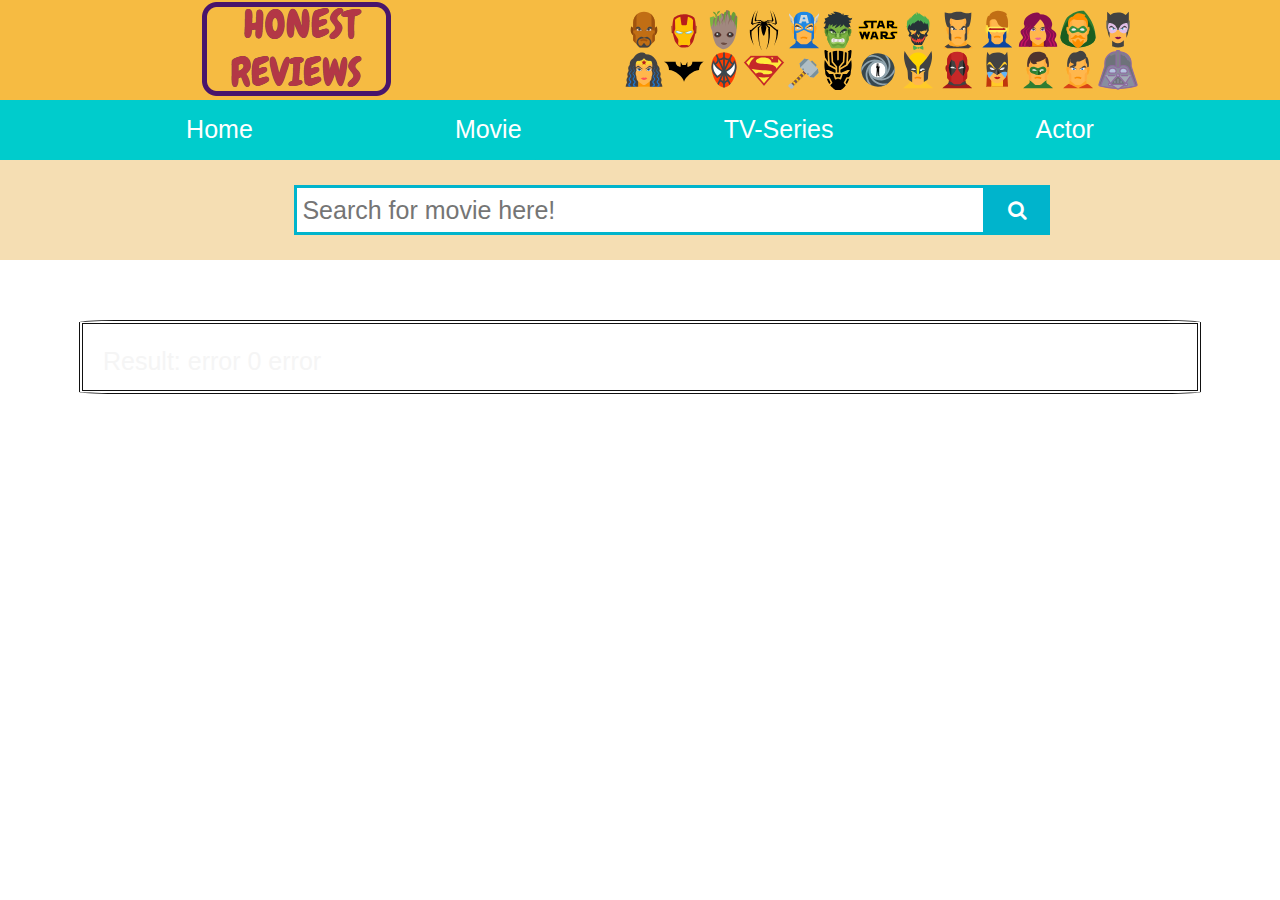
<file: index.html>
<!DOCTYPE html>
<html lang="en">
<head>
    <meta charset="UTF-8">
    <title>Honest Reviews</title>
    <meta name="viewport" content="width=device-width, initial-scale=1.0">
    <link rel="icon" type="png" href="logo.jpg" />
    <link rel="stylesheet" href="https://maxcdn.bootstrapcdn.com/bootstrap/3.3.7/css/bootstrap.min.css" />
    <link rel="stylesheet" type="text/css" href="style.css">
    <link rel="stylesheet" href="https://cdnjs.cloudflare.com/ajax/libs/font-awesome/4.7.0/css/font-awesome.min.css">
</head>
<body>

<a href="#"><div id="logo"></div></a>
<div  id="navbox">
    <a href="#"><span class="btn">Home</span></a>
    <a href="Movie/movie.html"><span class="btn">Movie</span></a>
    <a href="TV/tv.html"><span class="btn">TV-Series</span></a>
    <a href="Actor/actor.html"><span class="btn">Actor</span></a>
</div>
<div id="searchwrap">
    <div class="wrap">
        <div class="search">
            <input type="text" class="searchTerm" id="searchInput" placeholder="Search for movie here!">
            <button type="submit" id="submit" class="searchButton">
                <i class="fa fa-search"></i>
            </button>
        </div>
    </div>
</div>
<div class="container c1">
    <div id="apiDiv" class="api">
        <div class="imageDiv">
            <img src="loading.gif" />
        </div>
        <div id="message" class="msg">
        </div>
    </div>
    <ul id="pagination"></ul>
</div>

<div class="container c2">
    <div id="apiDiv2" class="api">
        <div class="imageDiv">
            <img src="loading.gif" />
        </div>
        <div id="message2" class="msg">
        </div>
    </div>
    <ul id="pagination2"></ul>
</div>

<div id="myModal" class="modal fade" role="dialog">
    <div class="modal-dialog modal-lg">
        <!-- Modal content-->
        <div class="modal-content">
            <div class="modal-header">
                <button type="button" class="close" data-dismiss="modal">&times;</button>
                <h4 class="modal-title" id="modalTitleH4"></h4>
            </div>
            <div class="modal-body" id="modalBodyDiv">
                <div class="modimg"></div>
                <div class="modov"></div>
            </div>
            <div class="modal-footer">
                <button type="button" class="btn btn-default" data-dismiss="modal">Close</button>
            </div>
        </div>
    </div>
</div>

<script src="https://ajax.googleapis.com/ajax/libs/jquery/3.1.0/jquery.min.js"></script>
<script src="https://maxcdn.bootstrapcdn.com/bootstrap/3.3.7/js/bootstrap.min.js"></script>
<script src="jquery.twbsPagination.js"></script>
<script src="home.js"></script>
</body>
</html>
</file>
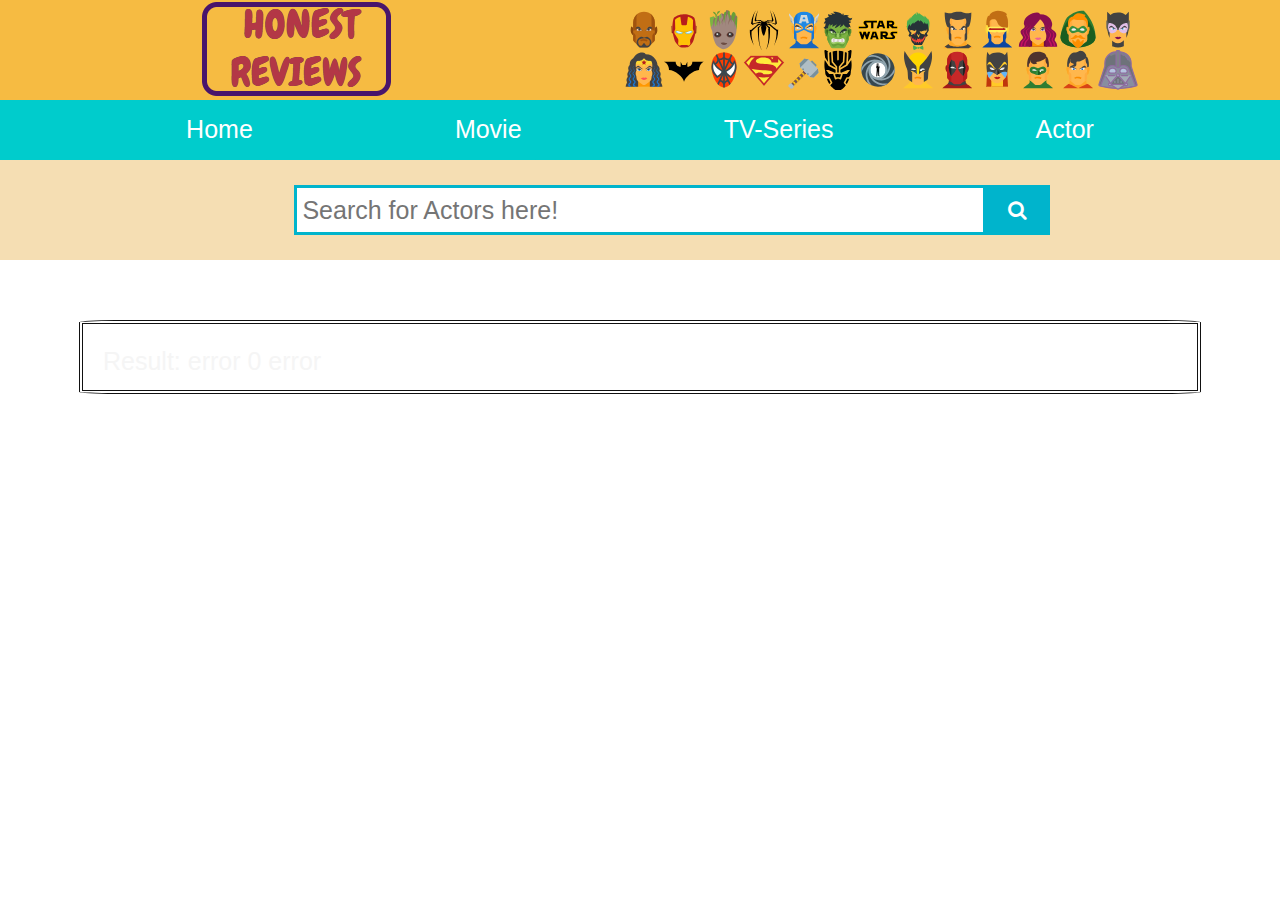
<file: Actor/actor.html>
<!DOCTYPE html>
<html lang="en">
<head>
    <meta charset="UTF-8">
    <title>Honest Reviews/Actor </title>
    <meta name="viewport" content="width=device-width, initial-scale=1.0">
    <link rel="icon" type="png" href="logo.jpg" />
    <link rel="stylesheet" href="https://maxcdn.bootstrapcdn.com/bootstrap/3.3.7/css/bootstrap.min.css" />
    <link rel="stylesheet" type="text/css" href="../style.css">
    <link rel="stylesheet" href="https://cdnjs.cloudflare.com/ajax/libs/font-awesome/4.7.0/css/font-awesome.min.css">
</head>
<body>

<a href="actor.html"><div id="logo"></div></a>
<div  id="navbox">
    <a href="../index.html"><span class="btn">Home</span></a>
    <a href="../Movie/movie.html"><span class="btn">Movie</span></a>
    <a href="../TV/tv.html"><span class="btn">TV-Series</span></a>
    <a href="#"><span class="btn">Actor</span></a>
</div>
<div id="searchwrap">
    <div class="wrap">
        <div class="search">
            <input type="text" class="searchTerm" id="searchInput" placeholder="Search for Actors here!">
            <button type="submit" id="submit" class="searchButton">
                <i class="fa fa-search"></i>
            </button>
        </div>
    </div>
</div>
<div class="container c1">
    <div id="apiDiv" class="api">
        <div class="imageDiv">
            <img src="loading.gif" />
        </div>
        <div id="message" class="msg">
        </div>
    </div>
    <ul id="pagination"></ul>
</div>

<div class="container c2">
    <div id="apiDiv2" class="api">
        <div class="imageDiv">
            <img src="loading.gif" />
        </div>
        <div id="message2" class="msg">
        </div>
    </div>
    <ul id="pagination2"></ul>
</div>

<div id="myModal" class="modal fade" role="dialog">
    <div class="modal-dialog modal-lg">
        <!-- Modal content-->
        <div class="modal-content">
            <div class="modal-header">
                <button type="button" class="close" data-dismiss="modal">&times;</button>
                <h4 class="modal-title" id="modalTitleH4"></h4>
            </div>
            <div class="modal-body" id="modalBodyDiv">
                <div class="modimg"></div>
                <div class="modov"></div>
            </div>
            <div class="modal-footer">
                <button type="button" class="btn btn-default" data-dismiss="modal">Close</button>
            </div>
        </div>
    </div>
</div>

<script src="https://ajax.googleapis.com/ajax/libs/jquery/3.1.0/jquery.min.js"></script>
<script src="https://maxcdn.bootstrapcdn.com/bootstrap/3.3.7/js/bootstrap.min.js"></script>
<script src="jquery.twbsPagination.js"></script>
<script src="actor.js"></script>
</body>
</html>
</file>
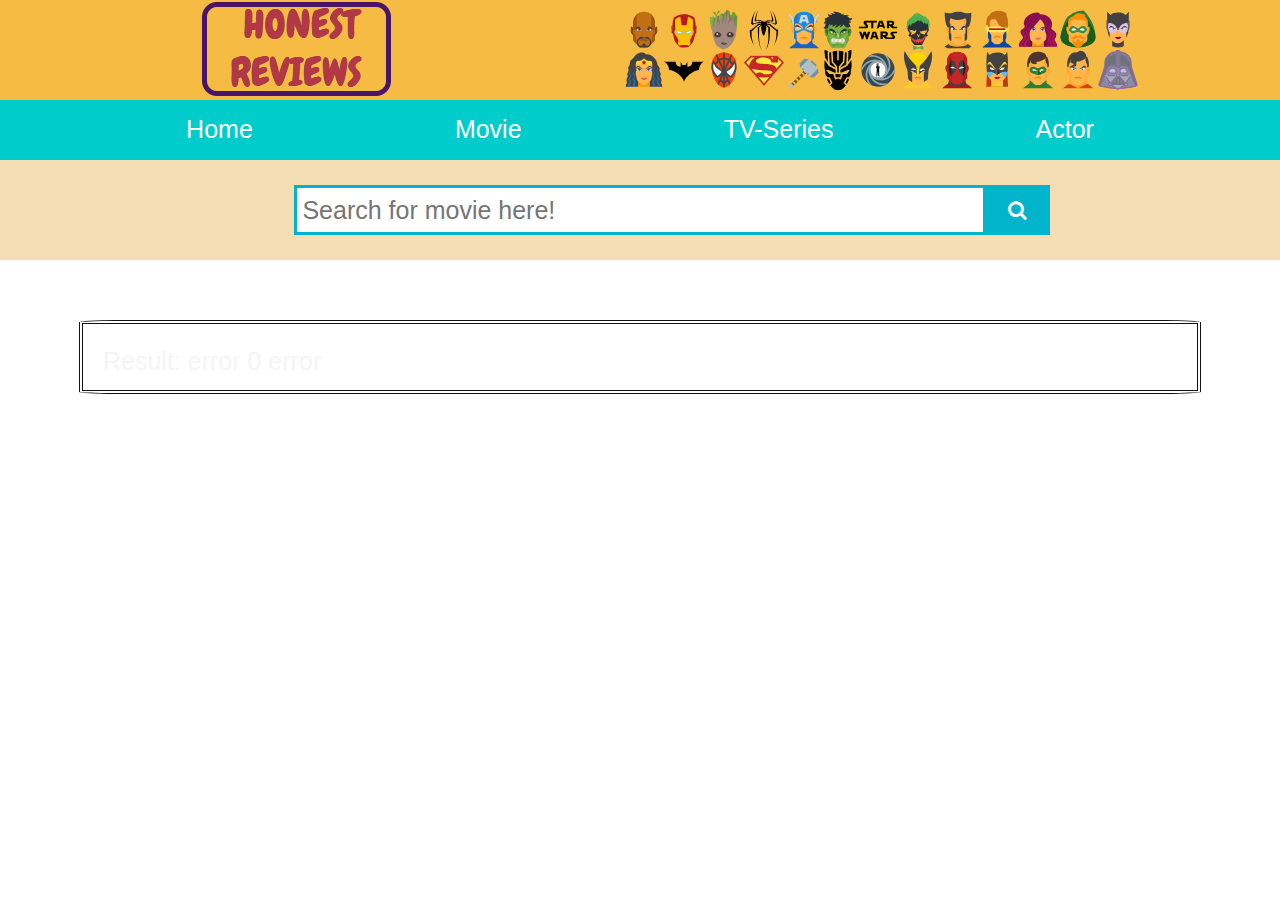
<file: Movie/movie.html>
<!DOCTYPE html>
<html lang="en">
<head>
    <meta charset="UTF-8">
    <title>Honest Reviews/Movies</title>
    <meta name="viewport" content="width=device-width, initial-scale=1.0">
    <link rel="icon" type="png" href="logo.jpg" />
    <link rel="stylesheet" href="https://maxcdn.bootstrapcdn.com/bootstrap/3.3.7/css/bootstrap.min.css" />
    <link rel="stylesheet" type="text/css" href="../style.css">
    <link rel="stylesheet" href="https://cdnjs.cloudflare.com/ajax/libs/font-awesome/4.7.0/css/font-awesome.min.css">
</head>
<body>

<a href="home.html"><div id="logo"></div></a>
<div  id="navbox">
    <a href="../index.html"><span class="btn">Home</span></a>
    <a href="#"><span class="btn">Movie</span></a>
    <a href="../TV/tv.html"><span class="btn">TV-Series</span></a>
    <a href="../Actor/actor.html"><span class="btn">Actor</span></a>
</div>
<div id="searchwrap">
    <div class="wrap">
        <div class="search">
            <input type="text" class="searchTerm" id="searchInput" placeholder="Search for movie here!">
            <button type="submit" id="submit" class="searchButton">
                <i class="fa fa-search"></i>
            </button>
        </div>
    </div>
</div>
<div class="container c1">
    <div id="apiDiv" class="api">
        <div class="imageDiv">
            <img src="loading.gif" />
        </div>
        <div id="message" class="msg">
        </div>
    </div>
    <ul id="pagination"></ul>
</div>

<div class="container c2">
    <div id="apiDiv2" class="api">
        <div class="imageDiv">
            <img src="loading.gif" />
        </div>
        <div id="message2" class="msg">
        </div>
    </div>
    <ul id="pagination2"></ul>
</div>

<div id="myModal" class="modal fade" role="dialog">
    <div class="modal-dialog modal-lg">
        <!-- Modal content-->
        <div class="modal-content">
            <div class="modal-header">
                <button type="button" class="close" data-dismiss="modal">&times;</button>
                <h4 class="modal-title" id="modalTitleH4"></h4>
            </div>
            <div class="modal-body" id="modalBodyDiv">
                <div class="modimg"></div>
                <div class="modov"></div>
            </div>
            <div class="modal-footer">
                <button type="button" class="btn btn-default" data-dismiss="modal">Close</button>
            </div>
        </div>
    </div>
</div>

<script src="https://ajax.googleapis.com/ajax/libs/jquery/3.1.0/jquery.min.js"></script>
<script src="https://maxcdn.bootstrapcdn.com/bootstrap/3.3.7/js/bootstrap.min.js"></script>
<script src="jquery.twbsPagination.js"></script>
<script src="movie.js"></script>
</body>
</html>
</file>
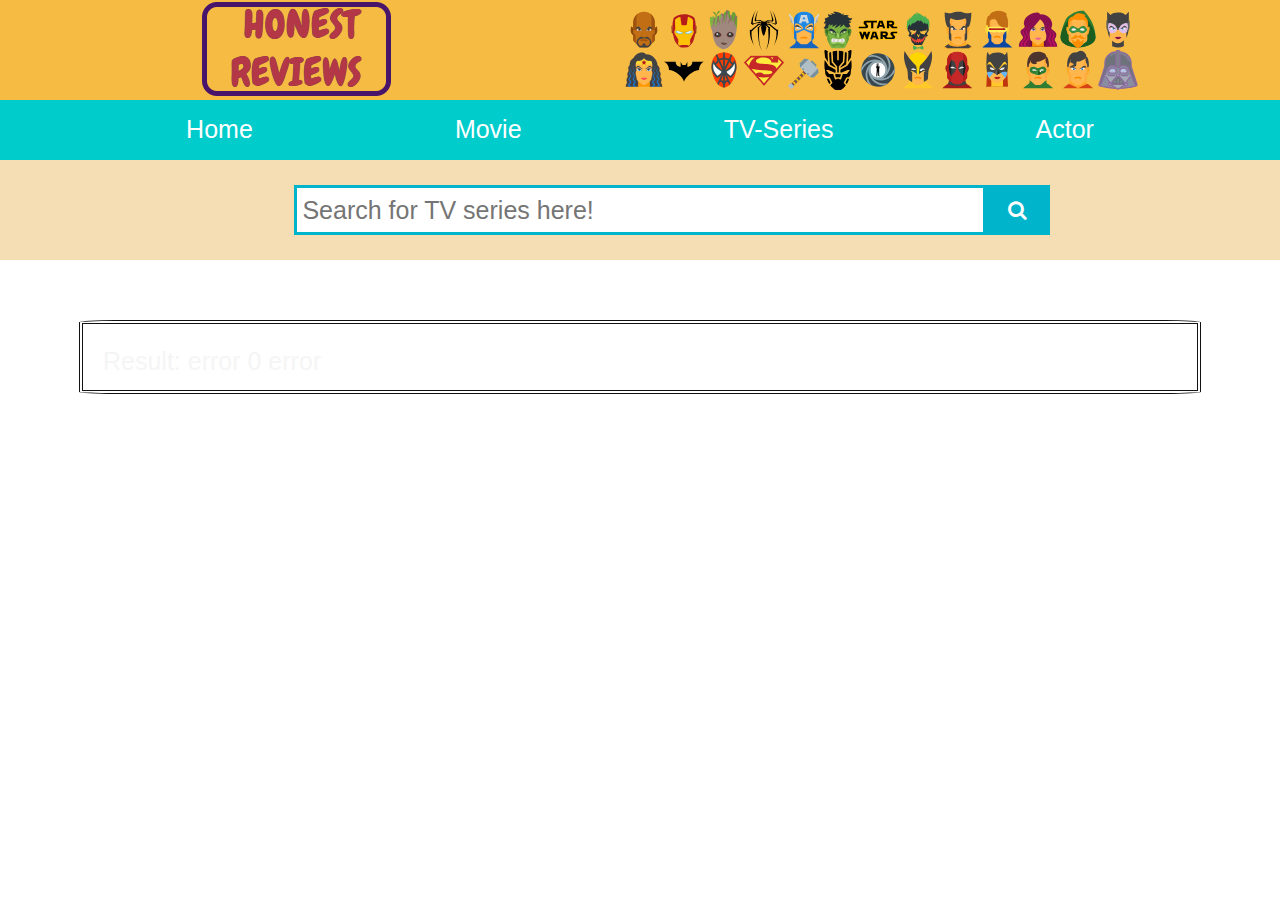
<file: TV/tv.html>
<!DOCTYPE html>
<html lang="en">
<head>
    <meta charset="UTF-8">
    <title>Honest Reviews/TV</title>
    <meta name="viewport" content="width=device-width, initial-scale=1.0">
    <link rel="icon" type="png" href="logo.jpg" />
    <link rel="stylesheet" href="https://maxcdn.bootstrapcdn.com/bootstrap/3.3.7/css/bootstrap.min.css" />
    <link rel="stylesheet" type="text/css" href="../style.css">
    <link rel="stylesheet" href="https://cdnjs.cloudflare.com/ajax/libs/font-awesome/4.7.0/css/font-awesome.min.css">
</head>
<body>
<a href="home.html"><div id="logo"></div></a>
<div  id="navbox">
    <a href="../index.html"><span class="btn">Home</span></a>
    <a href="../Movie/movie.html"><span class="btn">Movie</span></a>
    <a href="#"><span class="btn">TV-Series</span></a>
    <a href="../Actor/actor.html"><span class="btn">Actor</span></a>
</div>
<div id="searchwrap">
    <div class="wrap">
        <div class="search">
            <input type="text" class="searchTerm" id="searchInput" placeholder="Search for TV series here!">
            <button type="submit" id="submit" class="searchButton">
                <i class="fa fa-search"></i>
            </button>
        </div>
    </div>
</div>
<div class="container c1">
    <div id="apiDiv" class="api">
        <div class="imageDiv">
            <img src="loading.gif" />
        </div>
        <div id="message" class="msg">
        </div>
    </div>
    <ul id="pagination"></ul>
</div>

<div class="container c2">
    <div id="apiDiv2" class="api">
        <div class="imageDiv">
            <img src="loading.gif" />
        </div>
        <div id="message2" class="msg">
        </div>
    </div>
    <ul id="pagination2"></ul>
</div>

<div id="myModal" class="modal fade" role="dialog">
    <div class="modal-dialog modal-lg">
        <!-- Modal content-->
        <div class="modal-content">
            <div class="modal-header">
                <button type="button" class="close" data-dismiss="modal">&times;</button>
                <h4 class="modal-title" id="modalTitleH4"></h4>
            </div>
            <div class="modal-body" id="modalBodyDiv">
                <div class="modimg"></div>
                <div class="modov"></div>
            </div>
            <div class="modal-footer">
                <button type="button" class="btn btn-default" data-dismiss="modal">Close</button>
            </div>
        </div>
    </div>
</div>

<script src="https://ajax.googleapis.com/ajax/libs/jquery/3.1.0/jquery.min.js"></script>
<script src="https://maxcdn.bootstrapcdn.com/bootstrap/3.3.7/js/bootstrap.min.js"></script>
<script src="jquery.twbsPagination.js"></script>
<script src="tv.js"></script>
</body>
</html>
</file>
<file: style.css>
body {
    background: white no-repeat;

}

#navbox{
    height: 60px;
    width: 100%;
    background-color: #00cccc;
    position: sticky;
    top: -1px;
    display: flex;
    justify-content: space-evenly;
    font-size: 25px;
    text-align: center;
    z-index: 10;
}

.btn {
    background-color: #00cccc;
    border: none;
    color: white;
    padding: 12px 16px;
    font-size: 25px;
    cursor: pointer;
}
.btn:hover {
    background-color: RoyalBlue;
}

#logo{
    display: flex;
    height: 100px;
    width: 100%;
    background-color: #00B7FF;
    background-image: url(back3.png);
}

#searchwrap{
    height: 100px;
    width: 100%;
    background-color: wheat;
    position: sticky;
    top: 59px;
}

.search {
    width: 60%;
    margin: auto;
    font-size: 25px;
}

.searchTerm {
    float: left;
    width: 100%;
    border: 3px solid #00B4CC;
    padding: 5px;
    height: 50px;
    margin-top: 25px;

    outline: none;
    color: #9DBFAF;
}

.searchTerm:focus{
    color: #00B4CC;
    font-size: 25px;
}

.searchButton {
    position: absolute;
    margin-top: 25px;
    width: 5%;
    height: 50px;
    border: 1px solid #00B4CC;
    background: #00B4CC;
    text-align: center;
    color: #fff;

    cursor: pointer;
    font-size: 20px;
}

/*Resize the wrap to see the search bar change!*/
.wrap{
    width: 90%;

    margin-left: auto;
    margin-right: auto;

}

.container {
    width: 90%;
    margin: auto;
    color: whitesmoke;
    font-size: 25px;
    margin-top: 60px;
}

.container h3 {
    font-size: 20px;
}

.api {
    border-style: double;
    border-width: 4px;
    border-color: #111111;
    border-radius: 3.2%;
    padding: 10px;
    padding-left: 20px;
}

.api input, .api button {
    font-size: 25px;
    color: #000;
}

.api h4 {
    margin: 10px 0;
}

.api .imageDiv {
    text-align: center;
}

.api .imageDiv img {
    display: none;
}

.api .msg {
    padding-top: 10px;
}

.api .msg .resultDiv {
    background: #FFF;
    display: inline-block;
}

.api .msg .resultDiv > p {
    color: #000;
    display: inline-block;
    width: 95%;
    padding: 10px;
    border-bottom: double 2px #CCC;
}

.api .msg .resultDiv .result {
    width: 23%;
    height: 375px;
    padding: 6px;
    float: left;
    text-align: center;
    cursor: pointer;
    margin:10px;
}

.api .msg .resultDiv .result img {
    width: 75%;
}

.api .msg .resultDiv .result p {
    margin: 0;
}

.api .msg .resultDiv .result p a {
    color: #808080;
    text-decoration: none;
    font-size: 20px;
    height: 100px;
}

.api .msg .resultDiv .result p a:hover {
    text-decoration: underline;
}

#myModal {
    color: #000;
    background-color: mediumspringgreen;
    background-repeat:no-repeat ;
    background-size:cover ;
}

#modalBodyDiv{

    display:grid;
    font-size: 17px;

}

.modov {
    grid-column-start: 2;
    grid-column-end: 3;
    grid-row-start: 1;
    grid-row-end: 2;
    margin-left: 40px;

}
.modimg{
    grid-row-start: 1;
    grid-row-end: 2;
    grid-column-start: 1;
    grid-column-end: 2;
}


@media only screen and (max-width: 1200px){

    .api .msg .resultDiv .result {
        width: 30%;
        height: 390px;
        padding: 6px;
    }
}


@media only screen and (max-width: 1000px){

    .api .msg .resultDiv .result {
        width: 45%;
        height: 450px;
    }
}


@media only screen and (max-width: 900px){

    .api .msg .resultDiv .result {
        height: 380px;
    }
}


@media only screen and (max-width: 800px) {

    .api .msg .resultDiv .result {
        height: 360px;
    }
}


@media only screen and (max-width: 750px) {

    .searchButton {
        width: 7%;
        font-size: 20px;
    }

    .api .msg .resultDiv .result {
        height: 335px;
    }
}


@media only screen and (max-width: 675px) {

    .api .msg .resultDiv .result {
        width: 95%;
        height: 550px;
    }
}

@media only screen and (max-width: 630px){

    .modov {
        grid-column-start: 1;
        grid-column-end: 2;
        grid-row-start: 2;
        grid-row-end: 3;
        margin-top: 10px;
        margin-left: 2px;

    }
    .modimg{
        grid-row-start: 1;
        grid-row-end: 2;
        grid-column-start: 1;
        grid-column-end: 2;
        margin-left: auto;
        margin-right: auto;
    }
}

@media only screen and (max-width: 600px) {

    .search {
        width: 75%;
        margin: auto;
        font-size: 20px;
    }

    .searchButton {
        width: 10%;
        font-size: 20px;
    }

    .api .msg .resultDiv .result {
        height: 500px;
    }
}

@media only screen and (max-width: 550px) {

    #logo{
        background-image: url(back3small1.png);
    }

    .api .msg .resultDiv .result {
        height: 450px;
    }
}

@media only screen and (max-width: 500px) {

    .api .msg .resultDiv .result {
        height: 400px;
    }
}

@media only screen and (max-width: 450px) {

    #logo{
        background-image: url(back3small2.png);
    }

    #navbox{
        height: 52px;
    }
    #searchwrap{
        top: 51px;
    }

    .btn {
        padding: 12px 16px;
        font-size: 20px;
    }

    .api .msg .resultDiv .result {
        height: 350px;
    }
}

@media only screen and (max-width: 370px) {
    #navbox{
        height: 50px;
    }
    #searchwrap{
        top: 49px;
    }
    .btn {
        padding: 12px 16px;
        font-size: 17px;
    }
    .api .msg .resultDiv .result {
        height: 330px;
    }
}
</file>
